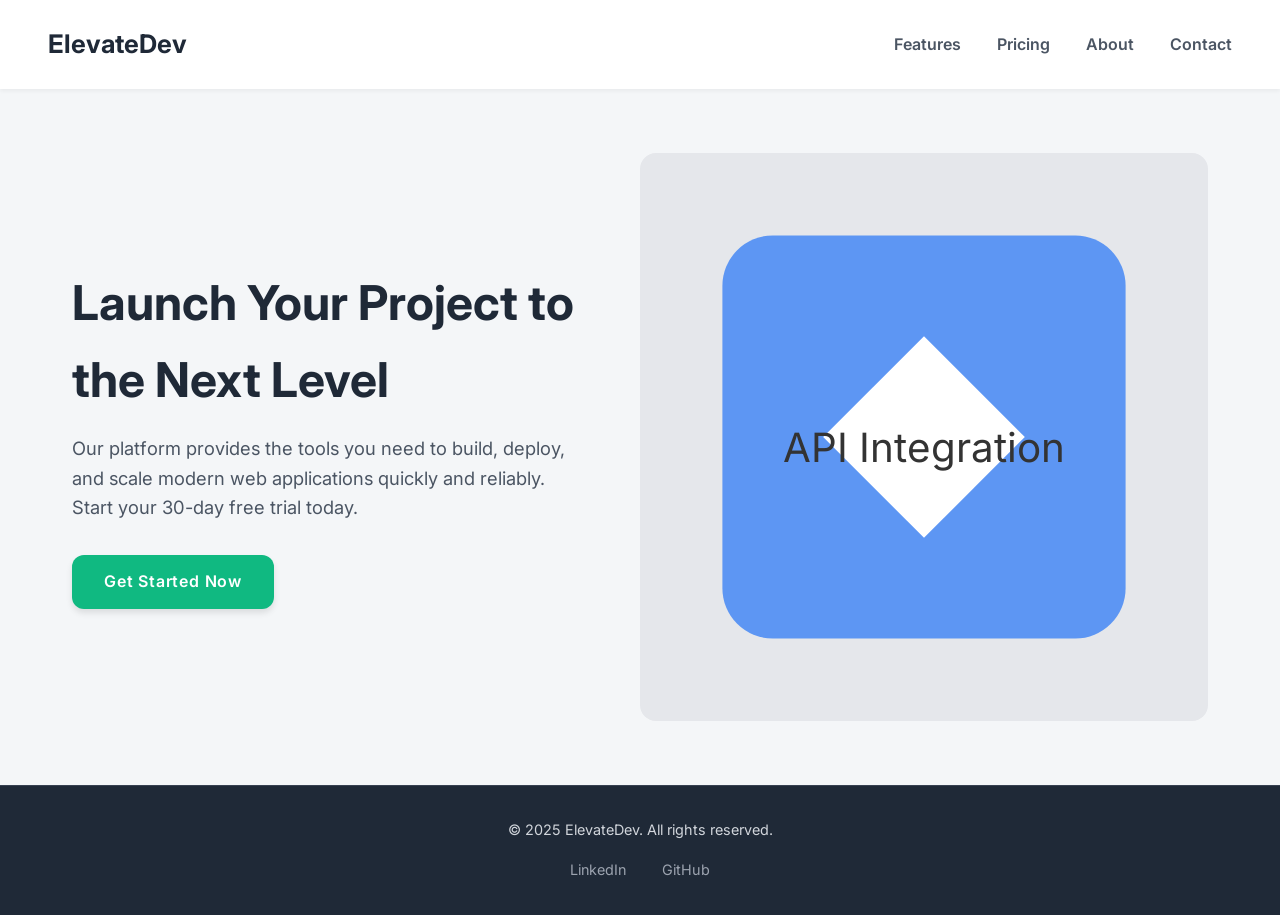
<file: page.html>
<!DOCTYPE html>
<html lang="en">
<head>
    <meta charset="UTF-8">
    <meta name="viewport" content="width=device-width, initial-scale=1.0">
    <title>Task 1: Responsive Landing Page</title>
    <link rel="stylesheet" href="style.css">
    <!-- Using Inter font from Google Fonts -->
    <link href="https://fonts.googleapis.com/css2?family=Inter:wght@400;600;700&display=swap" rel="stylesheet">
</head>
<body>

    <!-- Header with Logo and Navigation Links -->
    <header class="header">
        <div class="logo">ElevateDev</div>
        <nav class="nav">
            <a href="#features">Features</a>
            <a href="#pricing">Pricing</a>
            <a href="#about">About</a>
            <!-- CONTACT BUTTON: Now uses a simple mailto link. Clicking it will open your email application. -->
            <a href="mailto:shreyagaikwad2k4@gmail.com">Contact</a>
        </nav>
    </header>

    <!-- Main Content / Hero Section -->
    <main class="hero-section">
        <div class="hero-content">
            <!-- Heading -->
            <h1>Launch Your Project to the Next Level</h1>
            <!-- Paragraph -->
            <p>
                Our platform provides the tools you need to build, deploy, and scale modern web applications quickly and reliably. Start your 30-day free trial today.
            </p>
            <!-- Call-to-Action Button -->
            <a href="#" class="cta-button">Get Started Now</a>
        </div>
        <!-- Placeholder for an image or graphic -->
        <div class="hero-image-placeholder">
            <svg viewBox="0 0 100 100" class="hero-svg">
                <rect x="10" y="10" width="80" height="80" rx="10" fill="#3b82f6" opacity="0.8"/>
                <path d="M 30 50 L 50 30 L 70 50 L 50 70 Z" fill="white"/>
                <text x="50" y="55" font-family="Inter" font-size="8" fill="#333" text-anchor="middle">API Integration</text>
            </svg>
        </div>
    </main>

    <!-- Footer with Social Links -->
    <footer class="footer">
        <p>&copy; 2025 ElevateDev. All rights reserved.</p>
        <div class="social-links">
            <!-- Twitter link removed as requested -->
            <a href="https://www.linkedin.com/in/shreya-gaikwad-2k4" aria-label="LinkedIn">LinkedIn</a>
            <!-- GitHub link updated with your URL -->
            <a href="https://github.com/ShreyaGaikwad2k4" aria-label="GitHub">GitHub</a>
        </div>
    </footer>

    <!-- All message pop-up elements and JavaScript have been removed for simplicity and reliability. -->
</body>
</html>
</file>
<file: style.css>
/* --- Global Styles --- */

/* Reset basic spacing and box model */
* {
    box-sizing: border-box;
    margin: 0;
    padding: 0;
}

body {
    font-family: 'Inter', sans-serif;
    line-height: 1.6;
    background-color: #f4f6f8; /* Light gray background */
    color: #333; /* Dark text for contrast */
}

a {
    text-decoration: none;
    color: inherit;
    transition: color 0.3s, background-color 0.3s;
}

/* --- Header & Navigation --- */

.header {
    background-color: #ffffff;
    padding: 1.5rem 3rem; /* 1.5rem top/bottom, 3rem left/right */
    box-shadow: 0 2px 4px rgba(0, 0, 0, 0.05);
    display: flex;
    justify-content: space-between; /* Space logo and nav apart */
    align-items: center;
    position: sticky;
    top: 0;
    z-index: 1000;
}

.logo {
    font-size: 1.6rem;
    font-weight: 700;
    color: #1f2937; /* Dark gray */
}

.nav a {
    margin-left: 2rem;
    font-weight: 600;
    color: #4b5563; /* Medium gray */
    padding: 0.5rem 0; /* Padding for better click area */
    border-radius: 0.5rem;
}

.nav a:hover {
    color: #3b82f6; /* Blue hover effect */
}

.cta-link {
    color: white;
    padding: 0.5rem 1rem;
    border-radius: 0.5rem;
    margin-left: 2rem;
}

.cta-link:hover {
    background-color: #2563eb;
    color: white; /* Keep text white/* --- Global Styles --- */

/* Reset basic spacing and box model */
* {
    box-sizing: border-box;
    margin: 0;
    padding: 0;
}

body {
    font-family: 'Inter', sans-serif;
    line-height: 1.6;
    background-color: #f4f6f8; /* Light gray background */
    color: #333; /* Dark text for contrast */
}

a {
    text-decoration: none;
    color: inherit;
    transition: color 0.3s, background-color 0.3s;
}

/* --- Header & Navigation --- */

.header {
    background-color: #ffffff;
    padding: 1.5rem 3rem; /* 1.5rem top/bottom, 3rem left/right */
    box-shadow: 0 2px 4px rgba(0, 0, 0, 0.05);
    display: flex;
    justify-content: space-between; /* Space logo and nav apart */
    align-items: center;
    position: sticky;
    top: 0;
    z-index: 1000;
}

.logo {
    font-size: 1.6rem;
    font-weight: 700;
    color: #1f2937; /* Dark gray */
}

.nav a {
    margin-left: 2rem;
    font-weight: 600;
    color: #4b5563; /* Medium gray */
    padding: 0.5rem 0; /* Padding for better click area */
    border-radius: 0.5rem;
}

.nav a:hover {
    color: #9dc1fb; /* Blue hover effect */
}


/* --- Hero Section (Main Layout) --- */

.hero-section {
    max-width: 1200px;
    margin: 4rem auto;
    padding: 0 2rem;
    display: flex;
    align-items: center; /* Vertically align items */
    justify-content: space-between; /* Space content and image */
    gap: 4rem; /* Spacing between the two columns */
}

.hero-content {
    flex: 1; /* Allows content to take up space */
    max-width: 50%;
}

.hero-section h1 {
    font-size: 3rem;
    font-weight: 700;
    color: #1f2937;
    margin-bottom: 1rem;
}

.hero-section p {
    font-size: 1.15rem;
    color: #4b5563;
    margin-bottom: 2rem;
}

.cta-button {
    display: inline-block;
    background-color: #10b981; /* Green CTA */
    color: white;
    padding: 0.9rem 2rem;
    border-radius: 0.75rem;
    font-weight: 600;
    letter-spacing: 0.05em;
    box-shadow: 0 4px 6px rgba(0, 0, 0, 0.1);
}

.cta-button:hover {
    background-color: #059669;
    box-shadow: 0 6px 8px rgba(0, 0, 0, 0.15);
}

/* Hero Image/Graphic Placeholder */
.hero-image-placeholder {
    flex: 1;
    max-width: 50%;
    min-height: 300px; /* Ensure a minimum size */
    background-color: #e5e7eb; /* Light gray background for placeholder */
    border-radius: 1rem;
    display: flex;
    align-items: center;
    justify-content: center;
    padding: 2rem;
}

.hero-svg {
    width: 100%;
    height: 100%;
}


/* --- Footer --- */

.footer {
    background-color: #1f2937; /* Dark background */
    color: #d1d5db;
    padding: 2rem 3rem;
    text-align: center;
    border-top: 1px solid #374151;
}

.footer p {
    margin-bottom: 1rem;
    font-size: 0.9rem;
}

.social-links a {
    margin: 0 1rem;
    color: #9ca3af;
    font-size: 0.9rem;
}

.social-links a:hover {
    color: #a4d4f9; /* Blue hover */
}

/* --- Media Queries for Responsiveness --- */

/* Targets screens smaller than 768px (e.g., typical mobile phones) */
@media (max-width: 768px) {
    
    /* Header Stacking */
    .header {
        flex-direction: column; /* Stack logo and nav vertically */
        padding: 1.5rem 1rem;
    }

    .nav {
        margin-top: 1rem;
        display: flex; /* Keep nav items in a row, but centered */
        flex-wrap: wrap;
        justify-content: center;
    }

    .nav a {
        margin: 0.5rem 0.5rem; /* Reduce spacing for smaller screens */
        font-size: 0.9rem;
    }
    
    .cta-link {
        margin-left: 0.5rem;
        margin-right: 0.5rem;
    }

    /* Hero Stacking and Full Width */
    .hero-section {
        flex-direction: column; /* Stack hero content and image vertically */
        text-align: center;
        margin: 3rem 1rem;
        padding: 0;
    }

    .hero-content {
        max-width: 100%; /* Allows content to take full width */
    }

    .hero-section h1 {
        font-size: 2rem; /* Smaller font for mobile */
    }

    .hero-image-placeholder {
        max-width: 90%;
        margin-top: 2rem;
        min-height: 200px;
    }
    
    /* Footer Adjustments */
    .footer {
        padding: 2rem 1rem;
    }

} on hover */
}

/* --- Hero Section (Main Layout) --- */

.hero-section {
    max-width: 1200px;
    margin: 4rem auto;
    padding: 0 2rem;
    display: flex;
    align-items: center; /* Vertically align items */
    justify-content: space-between; /* Space content and image */
    gap: 4rem; /* Spacing between the two columns */
}

.hero-content {
    flex: 1; /* Allows content to take up space */
    max-width: 50%;
}

.hero-section h1 {
    font-size: 3rem;
    font-weight: 700;
    color: #1f2937;
    margin-bottom: 1rem;
}

.hero-section p {
    font-size: 1.15rem;
    color: #4b5563;
    margin-bottom: 2rem;
}

.cta-button {
    display: inline-block;
    background-color: #10b981; /* Green CTA */
    color: white;
    padding: 0.9rem 2rem;
    border-radius: 0.75rem;
    font-weight: 600;
    letter-spacing: 0.05em;
    box-shadow: 0 4px 6px rgba(0, 0, 0, 0.1);
}

.cta-button:hover {
    background-color: #059669;
    box-shadow: 0 6px 8px rgba(0, 0, 0, 0.15);
}

/* Hero Image/Graphic Placeholder */
.hero-image-placeholder {
    flex: 1;
    max-width: 50%;
    min-height: 300px; /* Ensure a minimum size */
    background-color: #e5e7eb; /* Light gray background for placeholder */
    border-radius: 1rem;
    display: flex;
    align-items: center;
    justify-content: center;
    padding: 2rem;
}

.hero-svg {
    width: 100%;
    height: 100%;
}


/* --- Footer --- */

.footer {
    background-color: #1f2937; /* Dark background */
    color: #d1d5db;
    padding: 2rem 3rem;
    text-align: center;
    border-top: 1px solid #374151;
}

.footer p {
    margin-bottom: 1rem;
    font-size: 0.9rem;
}

.social-links a {
    margin: 0 1rem;
    color: #9ca3af;
    font-size: 0.9rem;
}

.social-links a:hover {
    color: #3b82f6; /* Blue hover */
}

/* --- Media Queries for Responsiveness --- */

/* Targets screens smaller than 768px (e.g., typical mobile phones) */
@media (max-width: 768px) {
    
    /* Header Stacking */
    .header {
        flex-direction: column; /* Stack logo and nav vertically */
        padding: 1.5rem 1rem;
    }

    .nav {
        margin-top: 1rem;
        display: flex; /* Keep nav items in a row, but centered */
        flex-wrap: wrap;
        justify-content: center;
    }

    .nav a {
        margin: 0.5rem 0.5rem; /* Reduce spacing for smaller screens */
        font-size: 0.9rem;
    }
    
    .cta-link {
        margin-left: 0.5rem;
        margin-right: 0.5rem;
    }

    /* Hero Stacking and Full Width */
    .hero-section {
        flex-direction: column; /* Stack hero content and image vertically */
        text-align: center;
        margin: 3rem 1rem;
        padding: 0;
    }

    .hero-content {
        max-width: 100%; /* Allows content to take full width */
    }

    .hero-section h1 {
        font-size: 2rem; /* Smaller font for mobile */
    }

    .hero-image-placeholder {
        max-width: 90%;
        margin-top: 2rem;
        min-height: 200px;
    }
    
    /* Footer Adjustments */
    .footer {
        padding: 2rem 1rem;
    }
}
</file>
